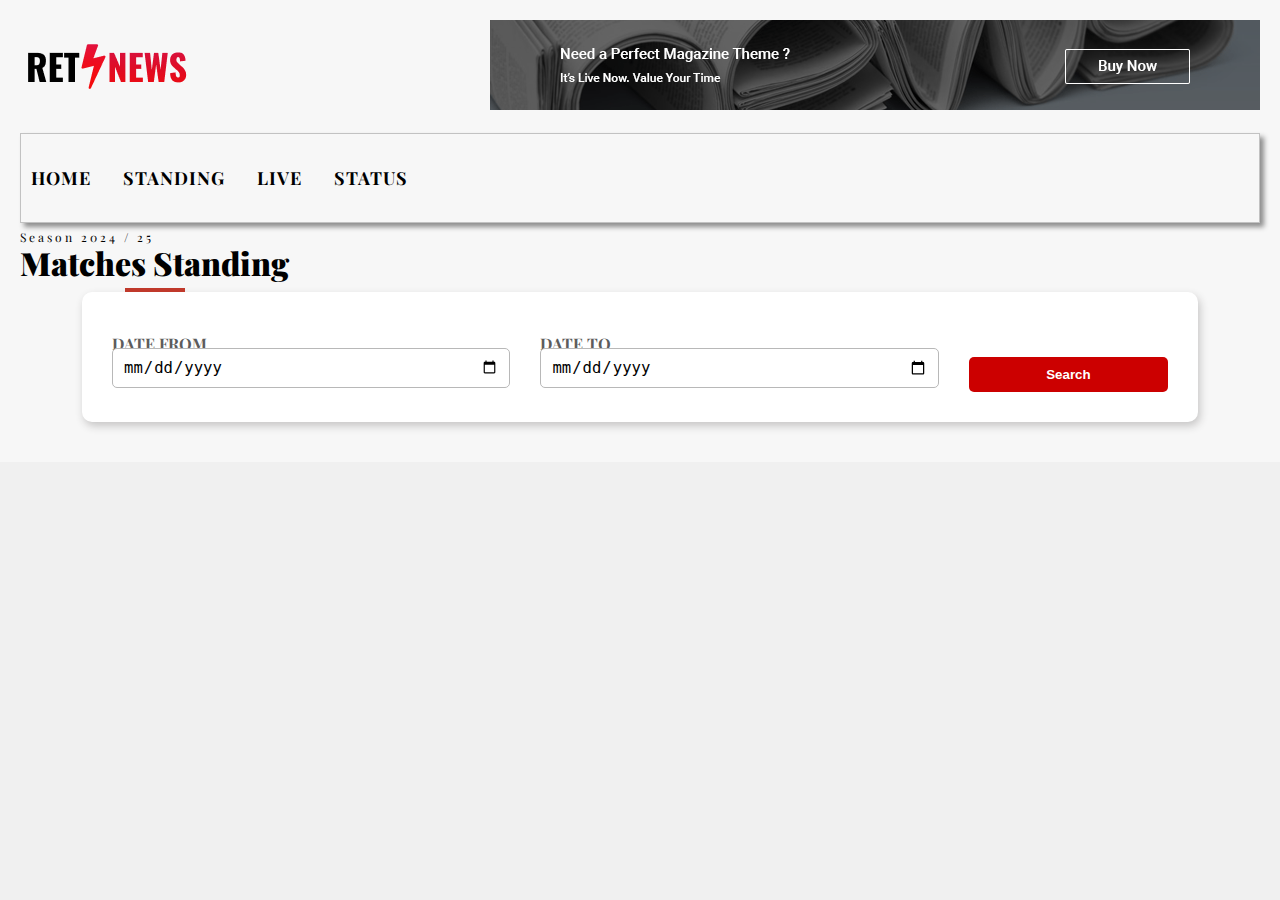
<file: live.html>
<!DOCTYPE html>
<html lang="en">

<head>
    <meta charset="UTF-8" />
    <meta name="viewport" content="width=device-width, initial-scale=1.0" />
    <title>RetNews</title>
    <link rel="icon" type="image/png" href="./images/loading.png">
    <link rel="stylesheet" href="https://cdnjs.cloudflare.com/ajax/libs/font-awesome/6.7.2/css/all.min.css" />
    <link href="https://fonts.googleapis.com/css2?family=Playfair+Display:wght@400;700;900&display=swap"
        rel="stylesheet" />
    <link href="https://fonts.googleapis.com/css2?family=Merriweather:wght@300;400;700&display=swap" rel="stylesheet" />
    <link href="https://cdn.jsdelivr.net/npm/bootstrap@5.3.8/dist/css/bootstrap.min.css" rel="stylesheet"
        integrity="sha384-sRIl4kxILFvY47J16cr9ZwB07vP4J8+LH7qKQnuqkuIAvNWLzeN8tE5YBujZqJLB" crossorigin="anonymous">
    <link rel="stylesheet" href="./css/style.css" />

    <style>
        body {
            font-family: 'Playfair Display', serif;
           
        }
        

        .live-section .section-title {
            font-family: 'Playfair Display', serif;
            font-size: 2rem;
            font-weight: 900;
            position: relative;
            display: inline-block;
        }

        .live-section .section-title::after {
            content: '';
            display: block;
            height: 4px;
            width: 60px;
            background: #c0392b;
            margin: .4rem auto 0;
        }
    </style>
</head>

<body>

    <div class="container live-container">
        <header>
            <div class="logo">
                <img src="./images/logo1.png" alt="LOGO NEWS image" />
            </div>
            <div class="header-img">
                <img src="./images/banner.png" alt="" />
            </div>
        </header>
        <nav>
            <ul>
                <li><a href="index.html">HOME</a></li>
                <li><a href="standers.html">STANDING</a></li>
                <li><a href="live.html">LIVE</a></li>
                <li><a href="status.html">STATUS</a></li>

            </ul>
         
        </nav>

        <section class="live-section">
            <div class="text-center mt-5 mb-4">
                <p class=" season text-uppercase text-danger fw-bold" style="letter-spacing:3px; font-size:.75rem;">Season 2024
                    / 25</p>
                <h1 class="section-title">Matches Standing</h1>
            </div>
            <div class="live-core">
                <div class="live-matches">
                    <div class="live-search">
                        <p>DATE FROM</p>
                        <input class='from-date' type="date" >
                    </div>
                     <div class="live-search">
                        <p>DATE TO</p>
                        <input class='to-date' type="date" >
                    </div>
                    <div class="search">
                        <button id="btn-search">Search</button>
                    </div>

                </div>
                <div class="matches-container"></div>
                

                  </div>




        </section>
    </div>
     <script src="./js/live.js"></script>
    <script src="https://cdn.jsdelivr.net/npm/bootstrap@5.3.8/dist/js/bootstrap.bundle.min.js"></script>
</body>

</html>
</file>
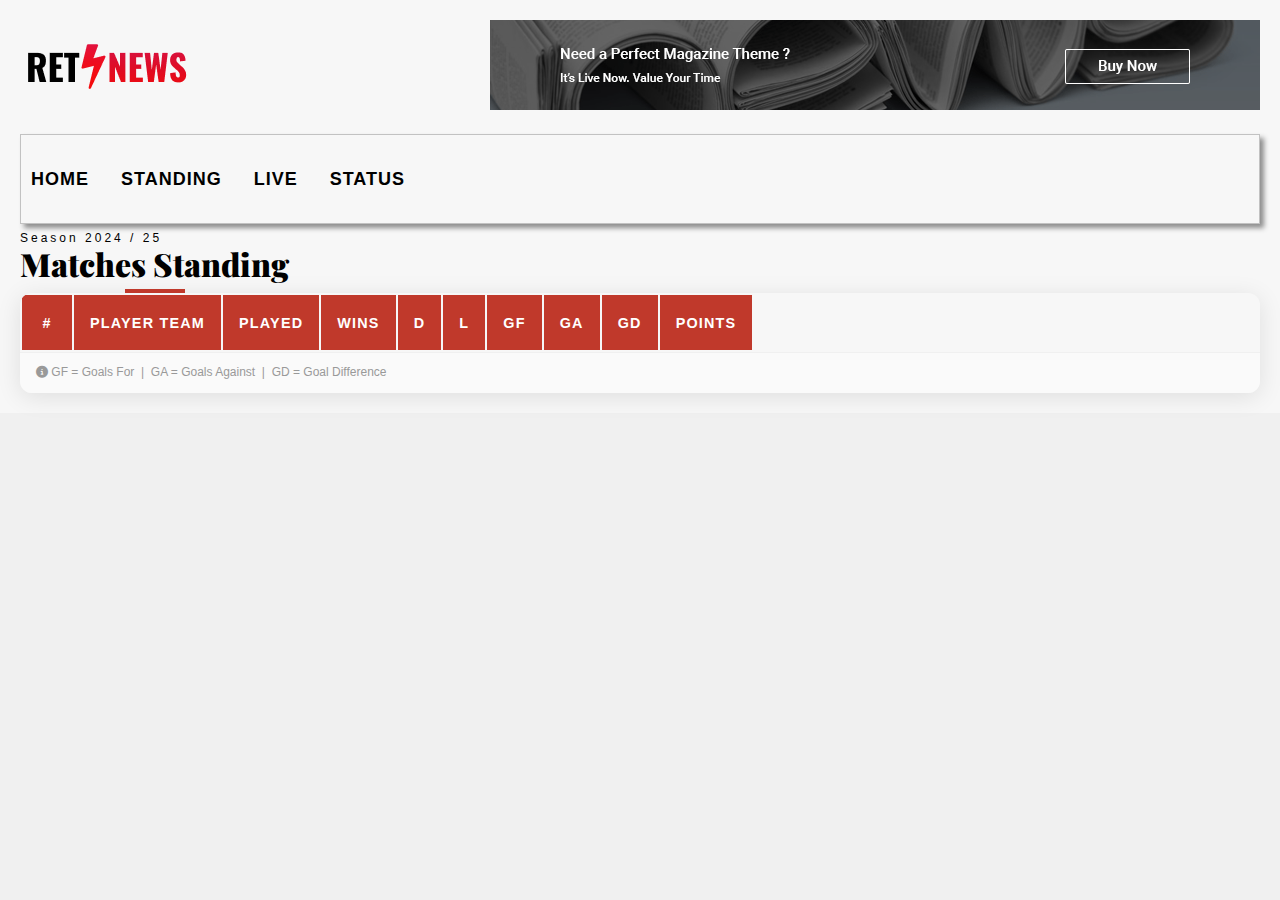
<file: standers.html>
<!DOCTYPE html>
<html lang="en">

<head>
    <meta charset="UTF-8" />
    <meta name="viewport" content="width=device-width, initial-scale=1.0" />
    <title>RetNews</title>
    <link rel="icon" type="image/png" href="./images/loading.png">
    <link rel="stylesheet" href="https://cdnjs.cloudflare.com/ajax/libs/font-awesome/6.7.2/css/all.min.css" />
    <link href="https://fonts.googleapis.com/css2?family=Playfair+Display:wght@400;700;900&display=swap" rel="stylesheet" />
    <link href="https://fonts.googleapis.com/css2?family=Merriweather:wght@300;400;700&display=swap" rel="stylesheet" />
    <link href="https://cdn.jsdelivr.net/npm/bootstrap@5.3.8/dist/css/bootstrap.min.css" rel="stylesheet"
        integrity="sha384-sRIl4kxILFvY47J16cr9ZwB07vP4J8+LH7qKQnuqkuIAvNWLzeN8tE5YBujZqJLB" crossorigin="anonymous">
    <link rel="stylesheet" href="./css/style.css" />

    <style>
        
        .section-title {
            font-family: 'Playfair Display', serif;
            font-size: 2rem;
            font-weight: 900;
            position: relative;
            display: inline-block;
        }
        .section-title::after {
            content: '';
            display: block;
            height: 4px;
            width: 60px;
            background: #c0392b;
            margin: .4rem auto 0;
        }

        .standings-card {
            border-radius: 12px;
            overflow: hidden;
            box-shadow: 0 4px 24px rgba(0,0,0,.10);
        }

        .table {
            margin-bottom: 0;
        }
        .table thead tr {
            background: #c0392b;
            color: #fff;
            font-size: .75rem;
            font-weight: 700;
            letter-spacing: 1.2px;
            text-transform: uppercase;
        }
        .table thead th {
            border: none;
            padding: 1.2rem 1rem;
            vertical-align: middle;
            font-size: larger;
        }
        .table tbody tr {
            border-bottom: 1px solid #f0f0f0;
            transition: background .18s;
        }
        .table tbody tr:hover {
            background: #fff5f5;
        }
        .table tbody td {
            border: none;
            padding: .85rem 1rem;
            vertical-align: middle;
            font-size: .9rem;
        }

        .rank-badge {
            display: inline-flex;
            align-items: center;
            justify-content: center;
            width: 30px; height: 30px;
            border-radius: 50%;
            background: #f0f0f0;
            font-weight: 700;
            font-size: .82rem;
            color: #555;
        }
        .rank-badge.top {
            background: #f0c040;
            color: #111;
        }

        .team-logo {
            width: 25px;
            height: 25px;
            object-fit: contain;
            margin-right: .25rem;
            flex-shrink: 0;
            padding-left: 3px;
        }

        .player-name {
            font-weight: 700;
            font-size: .95rem;
            color: #222;
        }

        .pts-cell {
            font-family: 'Playfair Display', serif;
            font-weight: 700;
            font-size: 1.1rem;
            color: #c0392b;
        }

        .stat-pos { color: #27ae60; font-weight: 700; }
        .stat-neg { color: #c0392b; font-weight: 700; }

        .table-footer-note {
            font-size: .75rem;
            color: #999;
            padding: .8rem 1rem;
            border-top: 1px solid #f0f0f0;
            background: #fafafa;
        }

        @media (max-width: 576px) {
            .hide-sm { display: none; }
        }
    </style>
</head>

<body>

    <div class="container">
        <header>
            <div class="logo">
                <img src="./images/logo1.png" alt="LOGO NEWS image" />
            </div>
            <div class="header-img">
                <img src="./images/banner.png" alt="" />
            </div>
        </header>
        <nav>
            <ul >
                <li><a href="index.html">HOME</a></li>
                <li><a href="standers.html">STANDING</a></li>
                <li><a href="live.html">LIVE</a></li>
                <li><a href="status.html">STATUS</a></li>
                
            </ul>
            <!-- <i class="fa-solid fa-magnifying-glass"></i> -->
        </nav>

        <section class="standing">
            <div class="text-center mt-5 mb-4">
                <p class="text-uppercase text-danger fw-bold" style="letter-spacing:3px; font-size:.75rem;">Season 2024 / 25</p>
                <h1 class="section-title">Matches Standing</h1>
            </div>

            <div class="standings-card mb-5 ">
                <table class="table p-5">
                    <thead>
                        <tr>
                            <th style="width:50px">#</th>
                            <th>Player Team</th>
                            <th class="text-center hide-sm">Played</th>
                            <th class="text-center">Wins</th>
                            <th class="text-center">D</th>
                            <th class="text-center">L</th>
                            <th class="text-center hide-sm">GF</th>
                            <th class="text-center hide-sm">GA</th>
                            <th class="text-center hide-sm">GD</th>
                            <th class="text-center">Points</th>
                        </tr>
                    </thead>
                    <tbody>
                        
                    </tbody>
                    <tfoot></tfoot>
                </table>
                <div class="table-footer-note">
                    <i class="fa-solid fa-circle-info me-1"></i>
                    GF = Goals For &nbsp;|&nbsp; GA = Goals Against &nbsp;|&nbsp; GD = Goal Difference
                </div>
            </div>

        </section>
    </div>

    <script src="https://cdn.jsdelivr.net/npm/bootstrap@5.3.8/dist/js/bootstrap.bundle.min.js"></script>
    <script src="./js/standers.js"></script>
</body>
</html>
</file>
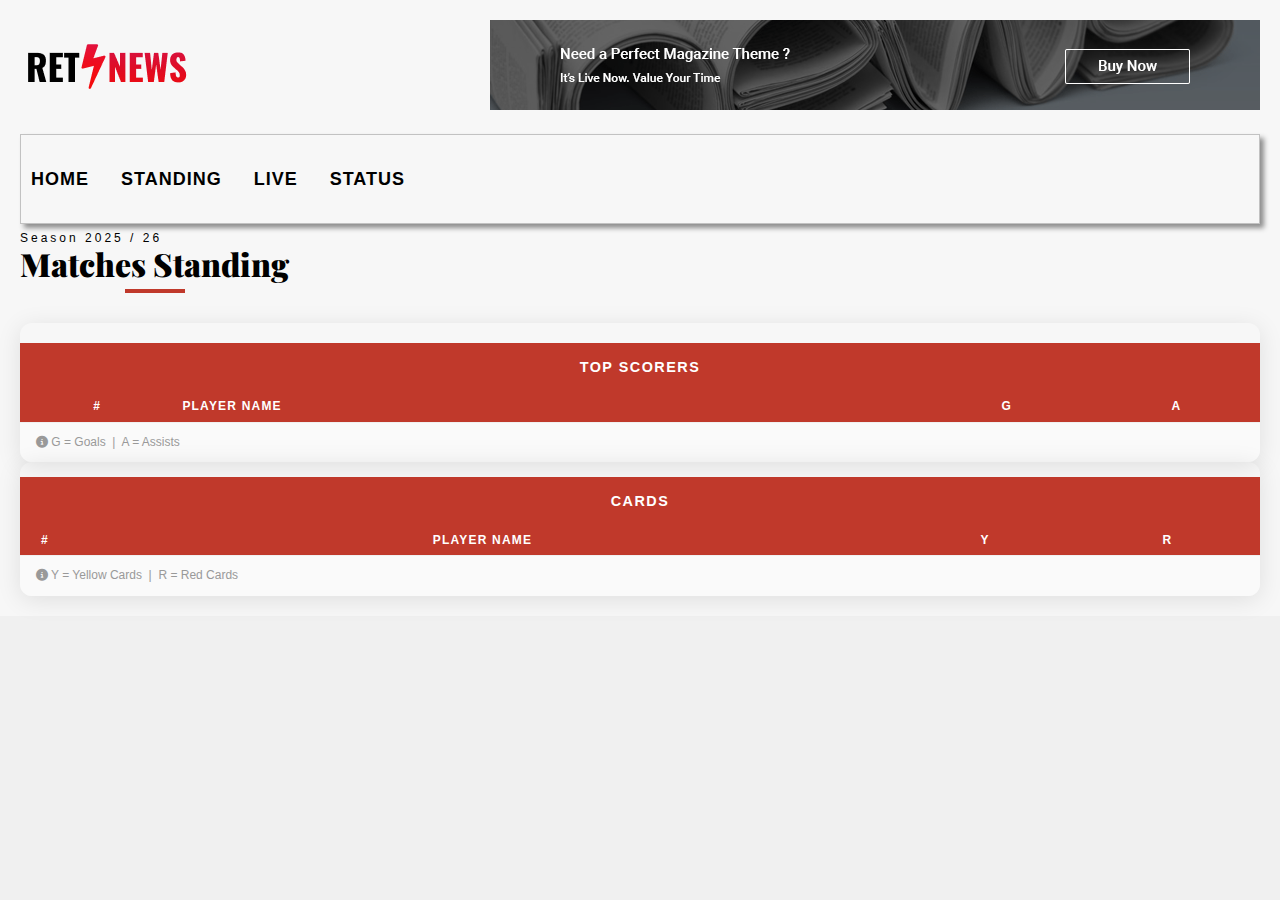
<file: status.html>
<!DOCTYPE html>
<html lang="en">

<head>
    <meta charset="UTF-8" />
    <meta name="viewport" content="width=device-width, initial-scale=1.0" />
    <title>RetNews</title>
    <link rel="icon" type="image/png" href="./images/loading.png">
    <link rel="stylesheet" href="https://cdnjs.cloudflare.com/ajax/libs/font-awesome/6.7.2/css/all.min.css" />
    <link href="https://fonts.googleapis.com/css2?family=Playfair+Display:wght@400;700;900&display=swap"
        rel="stylesheet" />
    <link href="https://fonts.googleapis.com/css2?family=Merriweather:wght@300;400;700&display=swap" rel="stylesheet" />
    <link href="https://cdn.jsdelivr.net/npm/bootstrap@5.3.8/dist/css/bootstrap.min.css" rel="stylesheet"
        integrity="sha384-sRIl4kxILFvY47J16cr9ZwB07vP4J8+LH7qKQnuqkuIAvNWLzeN8tE5YBujZqJLB" crossorigin="anonymous">
    <link rel="stylesheet" href="./css/style.css" />

    <style>
        .section-title {
            font-family: 'Playfair Display', serif;
            font-size: 2rem;
            font-weight: 900;
            position: relative;
            display: inline-block;
            margin-bottom: 30px;
        }

        .section-title::after {
            content: '';
            display: block;
            height: 4px;
            width: 60px;
            background: #c0392b;
            margin: .4rem auto 0;
        }

        .standings-card {
            border-radius: 12px;
            overflow: hidden;
            box-shadow: 0 4px 24px rgba(0, 0, 0, .10);
            width: 48%;
            min-width: 370px;
        }

        .table2,
        .table3 {
            margin-bottom: 0;
        }

        .table2 thead,
        .table3 thead {
            background: #c0392b;
        }

        .table2 thead tr,
        .table3 thead tr {

            color: #fff;
            font-size: .75rem;
            font-weight: 700;
            letter-spacing: 1.2px;
            text-transform: uppercase;
        }

        .table2 thead tr:first-child,
        .table3 thead tr:first-child {
            background: #c0392b;
            color: #fff;
            font-size: .9rem;
            font-weight: 700;
            letter-spacing: 1.5px;
            color: white;
        }

        .table2 thead tr:first-child th {
            padding: 1rem;
            color: white;
        }

        .table3 thead tr:first-child th {
            padding: 1rem;
            color: white;
        }

        .table2 thead th {
            border: none;
        }

        .table3 thead th {
            border: none;
            /* padding: .95rem 1rem; */
            /* vertical-align: middle; */
        }
        .th {
            text-align: start;
        }

        .table2 tbody tr {
            border-bottom: 1px solid #f0f0f0;
            transition: background .18s;
        }

        .table3 tbody tr {
            border-bottom: 1px solid #f0f0f0;
            transition: background .18s;
        }

        .table2 tbody tr:hover {
            background: #fff5f5;
        }

        .table3 tbody tr:hover {
            background: #fff5f5;
        }

        .table2 tbody td {
            border: none;
            padding: .85rem 1rem;
            vertical-align: middle;
            font-size: .9rem;
        }

        .rank-badge {
            display: inline-flex;
            align-items: center;
            justify-content: center;
            width: 30px;
            height: 30px;
            border-radius: 50%;
            background: #f0f0f0;
            font-weight: 700;
            font-size: .82rem;
            color: #555;
        }

        .rank-badge.top {
            background: #f0c040;
            color: #111;
        }

        .team-logo {
            width: 36px;
            height: 36px;
            object-fit: contain;
            margin-right: .25rem;
            flex-shrink: 0;
        }

        .player-name {
            font-weight: 700;
            font-size: .95rem;
            color: #222;
        }

        .pts-cell {
            font-family: 'Playfair Display', serif;
            font-weight: 700;
            font-size: 1.1rem;
            color: #c0392b;
        }

        .stat-pos {
            color: #27ae60;
            font-weight: 700;
        }

        .stat-neg {
            color: #c0392b;
            font-weight: 700;
        }

        .table-footer-note {
            font-size: .75rem;
            color: #999;
            padding: .8rem 1rem;
            border-top: 1px solid #f0f0f0;
            background: #fafafa;
        }

        @media (max-width: 1357px) {
            .standings-card {
                width: 100%;
            }
        }
    </style>
</head>

<body>

    <div class="container">
        <header>
            <div class="logo">
                <img src="./images/logo1.png" alt="LOGO NEWS image" />
            </div>
            <div class="header-img">
                <img src="./images/banner.png" alt="" />
            </div>
        </header>
        <nav>
            <ul>
                <li><a href="index.html">HOME</a></li>
                <li><a href="standers.html">STANDING</a></li>
                <li><a href="live.html">LIVE</a></li>
                <li><a href="status.html">STATUS</a></li>

            </ul>

        </nav>

        <section class="standing">
            <div class="text-center mt-5 mb-4">
                <p class="text-uppercase text-danger fw-bold" style="letter-spacing:3px; font-size:.75rem;">Season 2025
                    / 26</p>
                <h1 class="section-title">Matches Standing</h1>
            </div>
            <div class="tables-container w-100  d-flex justify-content-space-between gap-4 flex-wrap">
                <div class="standings-card mb-5 ">
                    <!-- <button class=" sort btn btn-outline-danger ms-115">SORT</button> -->
                    <table class="table2 p-4 ">
                        <thead class="text-white">
                            <tr>
                                <th colspan="4" class="-mt-2 table-head">TOP SCORERS</th>
                            </tr>
                            <tr>
                                <th>#</th>
                                <th class="th">Player Name</th>
                                <th class="text-center">G</th>
                                <th class="text-center">A</th>

                            </tr>
                        </thead>
                        <tbody>

                        </tbody>
                        <tfoot></tfoot>
                    </table>
                    <div class="table-footer-note">
                        <i class="fa-solid fa-circle-info me-1"></i>
                        G = Goals &nbsp;|&nbsp; A = Assists
                    </div>
                </div>
                <div class="standings-card mb-5 ">
                    <table class="table3 p-4 border">
                        <thead class="text-white">
                            <tr>
                                <th colspan="4" class='-mt-3 table-head'>CARDS</th>
                            </tr>
                            <tr>
                                <th style="width:50px">#</th>
                                <th>Player Name</th>
                                <th class="text-center">Y</th>
                                <th class="text-center">R</th>

                            </tr>
                        </thead>
                        <tbody>

                        </tbody>
                        <tfoot></tfoot>
                    </table>
                    <div class="table-footer-note">
                        <i class="fa-solid fa-circle-info me-1"></i>
                        Y = Yellow Cards &nbsp;|&nbsp; R = Red Cards
                    </div>
                </div>
            </div>

        </section>
    </div>

    <script src="https://cdn.jsdelivr.net/npm/bootstrap@5.3.8/dist/js/bootstrap.bundle.min.js"></script>
    <script src="./js/status.js"></script>
</body>

</html>
</file>
<file: css/style.css>
:root {
}
@import url("https://fonts.googleapis.com/css2?family=Roboto:ital,wght@0,100..900;1,100..900&display=swap");

body {
}
* {
  padding: 0;
  margin: 0;
  box-sizing: border-box;
}

body {
  background-image: url("./images/bg_section_04.jpg");
  background-attachment: fixed;
  background-repeat: no-repeat;
  background-size: 100% 100vh;
  font-family: sans-serif;
  line-height: 1.15;
  font-family: "Roboto", sans-serif;
}

.container {
  width: 66%;
  margin: 0 auto;
  background: #e0dfdf;

  padding: 20px 60px;
  background: #f7f7f7;
}

header {
  display: flex;
  flex-wrap: wrap;
  justify-content: space-between;

  align-items: center;
  margin-bottom: 20px;
}
nav ul {
  letter-spacing: 1px;
}

nav {
  height: 10vh;
  display: flex;
  flex-wrap: wrap;
  align-items: center;
  justify-content: space-between;
  padding-left: 10px;
  box-shadow: 4px 4px 5px rgba(0, 0, 0, 0.43);
  border: 1px solid rgba(128, 128, 128, 0.446);
}

nav ul {
  list-style-type: none;
  display: flex;
  flex-wrap: wrap;
  gap: 32px;
  align-items: center;
  font-size: 18px;
  font-weight: bold;
}

nav ul li a {
  color: black;
  text-decoration: none;
}

nav ul li a:hover {
  border-bottom: 2px solid #c00;
}

main {
  display: grid;
  gap: 35px;
  margin-top: 10px;
  grid-template-columns: 2fr 1fr;
  margin-top: 25px;
}

.nav-header .aside-description {
    height: 75px;
}
.nav-headerimg img {
  width: 95%;
  margin: 0 auto;
  height: 180px;
}
.nav-headerimg img :hover {
  opacity: 0.4;
}

.aside-btn {
  padding: 3px;

  background-image: linear-gradient(
    285deg,
    rgb(249, 42, 40) 27%,
    rgb(218, 23, 82) 100%,
    rgb(255, 255, 255) 100%
  );
  color: white;

  border: 0;
  width: 90px;
  height: 30px;
  font-weight: bold;
}

.nav-header {
  display: flex;
  flex-direction: column;
  gap: 3px;
  width: 50%;
}

p {
  font-size: 13px;
  margin-top: 8px;
}

.puplishd-place {
  color: #c00;
  font-weight: bold;
  font-size: 15px;
}
.puplished-time {
  font-weight: bold;
  margin-left: 20px;
  color: rgba(0, 0, 0, 0.787);
  font-size: 15px;
}
.aside-description {
  width: fit-content;
  font-size: 23px;
}

.aside-description:hover {
  color: #c00;
}
.nav-header p {
  font-size: 17px;
  color: rgba(0, 0, 0, 0.825);
}
.side {
  width: 100%;
}
.nav-header {
  overflow-wrap: break-word;
}

.nav-header .btn {
  padding: 8px;
  border: 2px solid #c00;
  width: 150px;
  height: 50px;
  margin-top: 15px;
  background-color: white;
  color: #c00;
  font-size: 15px;
  font-weight: bold;
  transition: 0.5;
}
.nav-header .btn:hover {
  background-color: #c00;
  color: white;
}

.main-content-header {
  background-image: url("./images/newsimage20.png");
  background-size: cover;
  height: 420px;
  width: 100%;
  display: flex;
  gap: 2px;
  flex-direction: column;
  justify-content: flex-end;
  padding: 25px;
  position: relative;
}
.m-btn {
  padding: 6px;
}

.main-content-header p:first-of-type {
  font-size: 36px;
  color: white;
  font-weight: bold;
  word-spacing: 5px;
}
.published-info span {
  color: white;
  margin-left: 10px;
  font-size: 15px;
}
.slider {
  font-size: 30px;
  color: white;
  background-color: rgba(0, 0, 0, 0.407);
  background-size: cover;
  width: fit-content;
  height: fit-content;
  padding: 10px;
  position: absolute;
  top: 45%;
  opacity: 0;
  transition: 0.4s;

  cursor: pointer;
}

.left {
  left: -30px;
}
.right {
  right: -30px;
}
.main-content-header:hover .slider {
  opacity: 1;
  color: azure;
  cursor: pointer;
}
.main-content-header:hover .left {
  left: 0;
  transition: 0.7;
}
.main-content-header:hover .right {
  right: 0;
  transition: 0.7;
}

.main-img img {
  width: 100%;
  margin-top: 25px;
}

.featured > p {
  font-size: 22px;
  font-weight: 700;
  color: #111;
  margin-bottom: 8px;
  margin-top: 30px;
  margin-bottom: 15px;
}

.featured-title-line {
  width: 100%;
  height: 7px;
  background: #e0e0e0;
  position: relative;
  margin-bottom: 24px;
  margin-bottom: 30px;
}

.featured-title-line::before {
  content: "";
  position: absolute;
  top: 0;
  left: 0;
  width: 50px;
  height: 7px;
  background: #c00;
}
.featured-news {
  width: 100%;
}
.featured-news {
  display: flex;
  justify-content: space-between;
  gap: 20px;
}
.trend {
  width: 150px;
  font-size: 15px;
  font-weight: bold;
  height: 40px;
}
/*
.trending-news {
 
  margin-top: 30px;
  
}
.trending-news span {

    font-family: Montserrat, sans-serif;
    font-weight: 600;
    color: black;
    display: inline-block;
    margin-left: 5px;
    padding: 40px 20px;
}
.angels {
  display: inline-block;
  margin-left: 450px;
} */
.trending-news {
  margin-top: 30px;
  display: flex;
  flex-wrap: wrap;
  align-items: center;
  gap: 10px;
}

.trending-news span {
  font-family: Montserrat, sans-serif;
  font-weight: 600;
  color: black;
  display: inline-block;
  margin-left: 5px;
  padding: 10px;
  flex: 1;
  min-width: 0;
}

.angels {
  display: inline-flex;
  margin-left: 0;
  align-items: center;
}
.angels i {
  display: inline-block;
  background-color: white;
  border: 2px solid rgba(238, 232, 232, 0.561);

  padding: 5px;
  font-size: larger;
  color: black;
}
.angels i:hover {
  color: rgba(0, 0, 0, 0.879);
  opacity: 0.5;
}

.angels i:last-child {
  margin-left: -6px;
}
img:hover {
  opacity: 0.7;
}
.article {
  display: flex;
  height : 100px;
  /* height: fit-content; */
  margin-bottom: 10px;
  margin-top: 5px;

}

.related-articles {
  margin-top: 30px;
}

.article .art-p {
  font-size: larger;
  font-weight: 600;
  margin-top: -10px;
}
.article-info {
  margin-top: -30px;
  margin-left: 20px;
  height: 100%;
}
.article-info p:first-of-type {
  font-size: 5px;
}
.article-info p:last-of-type:hover {
  color: #c00;
}

.article img {
  width: 100px;
  height: 90%;
  
}
/* .article-img {
  height: 100%;
} */

.live-header {
  margin: 0 auto;

  font-size: 2rem;
  font-weight: 900;
  position: relative;
  display: inline-block;
}

.live-matches {
  width: 90%;
  margin: 0 auto;
  background-color: white;
  height: 130px;
  border-radius: 10px;
  display: flex;
  
  justify-content: center;

  gap: 30px;
  align-items: center;
  padding: 30px;
  box-shadow: 2px 4px 8px rgb(198, 197, 197);
  margin-bottom: 20px;

}
.search-area {
  width: 90%;
  margin: auto;
}

.live-search {
  width: 40%;
}
.search {
  width: 20%;
}
.live-search p {
  font-size: 1rem;
  color: rgb(93, 92, 92);
  font-weight: bold;
}
.live-search input {
  width: 100%;
  height: 40px;
  padding: 10px;
  border: 0;
  border-radius: 5px;
  font-size: larger;
  margin-top: -5px;
  border: 1px solid rgb(184, 184, 184);

}
.live-search input:focus {
  outline: none;
  border: 2px solid #c00;
}
.search button {
  padding: 10px;
  border: 0;
  background-color: #c00;
  color: white;
  font-weight: bold;
  border-radius: 5px;
  margin-top: 35px;
  width: 100%;
}

.search button:hover {
  background-color: #a00;
  cursor: pointer;
}
.results {
  display: flex;
  flex-direction: column;
  align-items: flex-start;
  padding: 15px;

  height: 200px;
}
.results-head {
  display: flex;
  width: 100%;
  justify-content: space-between;

  width: 100%;
  border-radius: 2px solid red;
}
.results-head p {
  font-size: 0.85rem;
  word-spacing: 2px;
  letter-spacing: 2px;
  font-weight: bold;
  color: rgba(204, 0, 0, 0.843);
}
.results button {
  padding: 10px;
  border: 0;
  background-color: #c00;
  color: white;
  font-weight: bold;
  border-radius: 5px;

  width: 100px;
  height: fit-content;
  border-radius: 20px;

  right: -50px;
  top: 0px;
}
.results button:hover {
  background-color: #a00;
  cursor: pointer;
}

.goal {
  width: 100%;
  display: flex;
  justify-content: space-between;
  align-items: center;

  margin-top: -31px;
}

.logo-img {
  display: flex;
  align-items: center;
}
.goal p {
  font-size: 1.2rem;
  word-spacing: 2px;

  font-weight: bold;
  color: rgba(21, 12, 12, 0.843);
}

.goal .left-img {
  width: 25px;
  height: 20px;
  padding-right: 7px;
}
.goal .right-img {
  width: 25px;
  height: 20px;
  padding-left: 7px;
}

.final-result {
  font-size: 2rem;
  margin-left: 4px;
  text-align: center;
}
.livem-p {
  text-align: center;
}
.live-result {
  margin-top: 8px;
}
.colon {
  color: #11111153;
  font-weight: 600;
}
.results-foot {
  width: 100%;
}
.line {
  width: 100%;
  height: 2px;
  background-color: rgba(169, 168, 168, 0.549);
  margin-top: -30px;
}
.results-foot p {
  font-size: 0.85rem;
  word-spacing: 2px;
  letter-spacing: 3px;
  font-weight: bold;
  color: rgba(204, 0, 0, 0.843);
  text-align: center;
  font-size: 1.1rem;
}
.results .finish-btn {
  background-color: #e0dfdf;
  color: #282727c9;
  width: 130px;
}
.results .finish-btn:hover {
  background-color: #b9b8b8;

  cursor: pointer;
}
.results .upcoming-btn {
  background: #eaf4ff;
  color: #2980b9;
  width: 130px;
}
.results .upcoming-btn:hover {
  background-color: #e9f1fb;

  cursor: pointer;
}
.results .dash-span {
  display: inline-block;
  font-size: 2.5rem;
  color: rgb(170, 169, 169);
}

.results-foot p {
  font-size: 1.2rem;
  word-spacing: 1px;
  letter-spacing: 1px;
  font-weight: bold;
  color: rgba(204, 0, 0, 0.843);
  text-align: center;
}
.weather-section {
  width: 100%;
  margin-bottom: 30px;
}

.weather {
  width: 100%;
  margin: auto;
  background: linear-gradient(135deg, #2c80ee, #0d47a1);
  height: 120px;
  display: flex;
  justify-content: space-between;
  align-items: center;

  border-radius: 5px;
}
.weather-degree {
  padding: 40px;

  color: white;
  font-size: 1.4rem;
  font-family: "Playfair Display", serif;
  font-weight: bold;
}
.weather-degree p:first-of-type {
  font-size: 1.2rem;
  color: white;
  font-family: "Playfair Display", serif;
  margin-top: 2px;
}
.weather-degree p:last-of-type {
  font-size: 1rem;
  color: white;
  font-family: "Playfair Display", serif;
  margin-top: -10px;
}

.team-logo {
  width: 25px;
  height: 25px;
  border-radius: 50%;
  padding-left: 1px;
}

.table2 {
  width: 100%;
  margin: auto;
  border-collapse: collapse;
  margin-top: 20px;
}
.table2 th,
.table2 td {
  border: 1px solid #ddd;
  padding: 8px;
 
}
.table3 {
  width: 100%;
  margin: auto;
  border-collapse: collapse;
  margin-top: 15px;
  height: 90%;
}
/* .table3 thead {
  background-color: #a00;
} */
.table3 th,
.table3 td {
  border: 1px solid #ddd;
  padding: 8px;
 
}
.table-head {
  text-align: center;
}

@media (max-width: 1500px) {
  .container {
    width: 100%;
    padding: 20px;
  }
  header .header-img img {
    width: 100%;
  }
}
@media (max-width: 997px) {
  nav ul {
    gap: 20px;
  }
  .nav-header {
   
    width: 50%;
   
   
  }
  .nav-headerimg img{
    width: 100%;
  }
  .nav-header .btn {
    width: 100%;
  }

  .main-content-header {
    height: 300px;
  }
  .main-content-header p:first-of-type {
    font-size: 24px;
  }
  .main-content-header:hover .slider {
    font-size: 20px;
  }
  .featured-news {
    flex-direction: column;
  }
  .featured-news > div {
    width: 100%;
  }
  /* main {
    grid-template-columns: 1fr;
  } */
} 
@media(max-width:1150px) {
 main {
    grid-template-columns: 1fr;
  }
}

@media (max-width: 400px) {
  nav ul {
    flex-direction: column;
    width: 100%;
  }
  nav {
    height: fit-content;
    width: 100%;
  }
  nav ul li {
    padding: 5px 0;
    height: max-content;

    width: 100%;
  }
  .trending-news{
    flex-direction: column;
    justify-content: center;
  }
}

/* ---------- SHARED SECTION LABEL ---------- */
.section-label {
  display: flex;
  align-items: center;
  gap: 8px;
  margin-bottom: 12px;
  margin-top: 24px;
}
.section-label p {
  font-size: 16px;
  font-weight: 800;
  color: #111;
  margin: 0;
  text-transform: uppercase;
  letter-spacing: 1px;
}
.label-bar {
  display: inline-block;
  width: 4px;
  height: 20px;
  background: #c00;
  border-radius: 2px;
}
.live-badge {
  margin-left: auto;
  background: #c00;
  color: white;
  font-size: 10px;
  font-weight: bold;
  padding: 3px 8px;
  border-radius: 20px;
  display: flex;
  align-items: center;
  gap: 4px;
  letter-spacing: 1px;
}
.live-badge i {
  font-size: 7px;
  animation: blink 1s infinite;
}
@keyframes blink {
  0%,
  100% {
    opacity: 1;
  }
  50% {
    opacity: 0;
  }
}

/* ---------- WEATHER CARD ---------- */
.weather-section {
  margin-bottom: 10px;
}

.weather-card {
  background: linear-gradient(135deg, #1565c0, #0d47a1, #1a237e);
  border-radius: 14px;
  padding: 20px;
  color: white;
  box-shadow: 0 4px 20px rgba(13, 71, 161, 0.35);
  overflow: hidden;
  position: relative;
}
.weather-card::before {
  content: "";
  position: absolute;
  top: -30px;
  right: -30px;
  width: 130px;
  height: 130px;
  background: rgba(255, 255, 255, 0.06);
  border-radius: 50%;
}
.weather-top {
  display: flex;
  align-items: center;
  gap: 18px;
  margin-bottom: 14px;
}
.weather-icon-wrap {
  background: rgba(255, 255, 255, 0.15);
  border-radius: 50%;
  width: 62px;
  height: 62px;
  display: flex;
  align-items: center;
  justify-content: center;
  flex-shrink: 0;
}
.weather-icon {
  font-size: 28px;
  color: #ffd54f;
}
.weather-temp {
  font-size: 2.4rem;
  font-weight: 900;
  margin: 0;
  line-height: 1;
}
.weather-city {
  font-size: 13px;
  margin: 4px 0 2px;
  opacity: 0.85;
}
.weather-city i {
  margin-right: 4px;
  color: #ef9a9a;
}
.weather-desc {
  font-size: 12px;
  margin: 0;
  opacity: 0.7;
}

.weather-divider {
  height: 1px;
  background: rgba(255, 255, 255, 0.2);
  margin-bottom: 14px;
}
.weather-bottom {
  display: flex;
  justify-content: space-between;
}
.weather-stat {
  display: flex;
  flex-direction: column;
  align-items: center;
  gap: 3px;
  font-size: 13px;
}
.weather-stat i {
  font-size: 15px;
  color: #90caf9;
}
.weather-stat span {
  font-weight: 700;
  font-size: 13px;
}
.weather-stat small {
  font-size: 10px;
  opacity: 0.65;
}

/* ---------- CURRENCY CARD ---------- */
.currency-card {
  background: white;
  border-radius: 12px;
  padding: 12px 16px;
  box-shadow: 0 2px 12px rgba(0, 0, 0, 0.08);
  border: 1px solid #f0f0f0;
}
.currency-row {
  display: flex;
  align-items: center;
  gap: 10px;
  padding: 8px 0;
}
.currency-left {
  display: flex;
  align-items: center;
  gap: 7px;
  min-width: 60px;
}
.currency-flag {
  font-size: 20px;
}
.currency-name {
  font-weight: 800;
  font-size: 14px;
  color: #111;
}
.currency-right {
  display: flex;
  align-items: baseline;
  gap: 4px;
  margin-left: auto;
}
.currency-value {
  font-size: 18px;
  font-weight: 900;
  color: #111;
}
.currency-unit {
  font-size: 11px;
  color: #888;
  font-weight: 600;
}
.currency-change {
  font-size: 11px;
  font-weight: 700;
  min-width: 52px;
  text-align: right;
}
.currency-change.up {
  color: #2e7d32;
}
.currency-change.down {
  color: #c00;
}
.currency-divider {
  height: 1px;
  background: #f0f0f0;
}

/* ---------- LIVE SCORES ---------- */
.score-card {
  background: white;
  border-radius: 12px;
  padding: 12px 14px;
  margin-bottom: 10px;
  box-shadow: 0 2px 12px rgba(0, 0, 0, 0.07);
  border: 1px solid #f0f0f0;
}
.score-league {
  font-size: 10px;
  font-weight: 700;
  text-transform: uppercase;
  color: #888;
  letter-spacing: 1px;
  margin-bottom: 10px;
}
.score-league i {
  color: #c00;
  margin-right: 4px;
}

.score-row {
  display: flex;
  align-items: center;
  justify-content: space-between;
  gap: 6px;
}
.score-team {
  display: flex;
  flex-direction: column;
  align-items: center;
  gap: 5px;
  font-size: 11px;
  font-weight: 700;
  color: #222;
  flex: 1;
  text-align: center;
}
.score-team.right-team {
  align-items: center;
}

.score-team .team-logo {
  width: 32px;
  height: 32px;
  border-radius: 50%;
  object-fit: contain;
  border: 1px solid #eee;
}
.score-result {
  display: flex;
  align-items: center;
  gap: 4px;
  flex-direction: column;
}
.score-num {
  font-size: 22px;
  font-weight: 900;
  color: #111;
  line-height: 1;
}
.score-sep {
  font-size: 18px;
  color: #bbb;
  font-weight: 300;
}
.score-time {
  font-size: 10px;
  font-weight: 700;
  color: #c00;
  background: #fff0f0;
  padding: 2px 6px;
  border-radius: 10px;
  letter-spacing: 1px;
}

/* score result row: num sep num on one line */
.score-result {
  display: flex;
  flex-direction: column;
  align-items: center;
  gap: 2px;
}
.score-nums {
  display: flex;
  align-items: center;
  gap: 4px;
}

@keyframes pulse {
  0%,
  100% {
    opacity: 1;
  }
  50% {
    opacity: 0.4;
  }
}
.live-pulse {
  animation: pulse 1.2s infinite;
}

.teamlogo {
  width: 25px;
  height: 25px;
  border-radius: 50%;
  object-fit: contain;
  margin-right: 10px;
}

.main-articles-container {
  display: grid;
  grid-template-columns: auto auto;
  margin-top: 30px;
  gap: 10px;
}

.latest-posts > p,
.newsletter p:first-of-type,
.trending-sports p:first-of-type,
.football p:first-of-type ,
.health p:first-of-type{
  font-size: 22px;
  font-weight: 700;
  color: #111;
  margin-bottom: 8px;
  margin-top: 30px;
  margin-bottom: 20px;
}

.posts {
  width: 100%;
  display: flex;
  /* gap: 20px; */
  justify-content: space-between;
  flex-wrap: wrap;
}
.post {
  width: 32%;
  /* min-width: 200px; */
}
.post img {
  height: 200px;
  width: 100%;
}

.post p:last-of-type {
  font-size: 20px;
  color: #141313;
  font-weight: 900;
  word-spacing: 1px;
}

.no-matches {
  width: 100%;
  background-color: rgb(254, 209, 209);
  padding: 20px;
  margin-bottom: 20px;
  font-family: "Franklin Gothic Medium", "Arial Narrow", Arial, sans-serif;
  word-spacing: 3px;
}
.no-matches p {
  font-size: 20px;
}
.news-div {
  width: 100%;
  box-shadow: 2px 2px 10px rgb(243, 236, 236);
  padding: 25px;
  background-color: white;
}
.news-div .news-header {
  font-size: 5px;
}
.news-div .news-body {
  font-size: 15px;
  margin-bottom: 15px;
}
.news-div button {
  background-color: red;
  color: white;
  padding: 13px;
  border: 0;
  font-size: 12px;
  font-weight: 800;
  text-transform: uppercase;
  width: 100px;

  height: 40px;
}
.news-div input {
  padding: 10px;
  height: 40px;
  width: 200px;
  border: 1px solid gainsboro;
}
.news-div input:focus {
  border: 1px solid red;
  outline: none;
}
.news-form {
  margin-top: 25px;
  display: flex;
  width: 95%;
}

.sport {
  display: flex;
  flex-direction: column;
  border: 1px solid gainsboro;
  padding: 15px;
 
}
.sport .sport-btn {
  /* width: 45px; */
  width: fit-content;
  padding: 5px;
  font-size: 13px;
  font-weight: bold;
  
}
.sport-info {
  display: flex;
  justify-content: space-between;
  flex-wrap:wrap ;
}
.sport p:first-of-type {
  margin-top: -1px;
  margin-top: 5px;
}
.sport p:last-of-type {
  font-size: 18px;
  font-weight: bold;
  margin-top: -5px;
}
.football-contain{
  width: 100%;
  display: flex;
  flex-direction: row;
  margin-bottom: 25px;
 
}
.football-desc {
  width: 70%;
  padding: 20px;
  height: 200px;
  
}
.football-img {
  width: 30%;
  height: 200px;
   overflow: hidden;
}
.football-img img {
  width: 100%;
  height: 100%;
  transition: transform .2s ease;
  cursor: pointer;
  
}
.football-img:hover img {
  transform: scale(1.5);
}

@media( max-width:1200px ) {
  .posts {
    flex-direction: column;
  }
  .post {
    width: 100%;
  }
}
@media( max-width:1195px ) {
  .posts {
    flex-direction: column;
  }
  .posts {
    width: 100%;
  }
  .football-desc ,.football-img {
    height: 150px;
  }
}
@media( max-width:1200px ) {
  .main-articles-container{
    grid-template-columns: auto;
  }
}






/* footer design */



@import url('https://fonts.googleapis.com/css2?family=Oswald:wght@400;600;700&family=Source+Sans+3:wght@400;600&display=swap');

*, *::before, *::after { box-sizing: border-box; margin: 0; padding: 0; }

:root {
  --bg-footer: #1a1c22;
  --bg-bottom: #111318;
  --red: #e02020;
  --red-hover: #c01515;
  --white: #ffffff;
  --gray-light: #b0b3bb;
  --gray-mid: #555966;
}

body {
  font-family: 'Source Sans 3', sans-serif;
  background: #f0f0f0;
}

/* ─── PAGINATION ─── */
.pagination {
  display: flex;
  justify-content: center;
  align-items: center;
  gap: 6px;
  padding: 28px 0 40px;
  background: #fff;
}

.pagination a {
  display: inline-flex;
  align-items: center;
  justify-content: center;
  width: 40px;
  height: 40px;
  border: 1px solid #ddd;
  color: #333;
  font-family: 'Oswald', sans-serif;
  font-size: 14px;
  font-weight: 600;
  text-decoration: none;
  transition: background 0.2s, color 0.2s, border-color 0.2s;
}

.pagination a:hover { background: #f5f5f5; }
.pagination a.active { background: var(--red); color: #fff; border-color: var(--red); }
.pagination a.arrow { font-size: 16px; color: #888; }

/* ─── MAIN FOOTER ─── */
footer {
  background: var(--bg-footer);
  color: var(--white);
  padding: 60px 0 0;
}

.footer-inner {
  max-width: 1200px;
  margin: 0 auto;
  padding: 0 24px;
  display: grid;
  grid-template-columns: 1fr 1.2fr 1fr;
  gap: 48px;
}

/* ── Brand column ── */
.footer-brand .logo {
  display: inline-flex;
  align-items: center;
  font-family: 'Oswald', sans-serif;
  font-size: 28px;
  font-weight: 700;
  letter-spacing: 1px;
  color: var(--white);
  text-decoration: none;
  margin-bottom: 20px;
}

.footer-brand .logo span.red { color: var(--red); }
.footer-brand .logo .bolt { color: var(--red); font-size: 26px; margin: 0 1px; line-height: 1; }

.footer-brand p {
  color: var(--gray-light);
  font-size: 14.5px;
  line-height: 1.7;
  margin-bottom: 28px;
  border-bottom: 1px solid var(--gray-mid);
  padding-bottom: 24px;
}

.footer-brand h4 {
  font-family: 'Oswald', sans-serif;
  font-size: 16px;
  font-weight: 600;
  text-transform: uppercase;
  letter-spacing: 1px;
  margin-bottom: 14px;
}

.social-icons { display: flex; gap: 10px; }

.social-icons a {
  width: 38px;
  height: 38px;
  border-radius: 6px;
  display: inline-flex;
  align-items: center;
  justify-content: center;
  font-size: 15px;
  color: #fff;
  text-decoration: none;
  transition: opacity 0.2s, transform 0.2s;
}

.social-icons a:hover { opacity: 0.85; transform: translateY(-2px); }
.social-icons .fb  { background: #3b5998; }
.social-icons .tw  { background: #1da1f2; }
.social-icons .li  { background: #0077b5; }
.social-icons .ig  { background: linear-gradient(135deg, #f09433, #e6683c, #dc2743, #cc2366, #bc1888); }
.social-icons .yt  { background: #ff0000; }

/* ── Category column ── */
.footer-category h3,
.footer-newsletter h3 {
  font-family: 'Oswald', sans-serif;
  font-size: 18px;
  font-weight: 700;
  text-transform: uppercase;
  letter-spacing: 1px;
  margin-bottom: 24px;
  position: relative;
  padding-bottom: 12px;
}

.footer-category h3::after,
.footer-newsletter h3::after {
  content: '';
  position: absolute;
  bottom: 0; left: 0;
  width: 36px; height: 3px;
  background: var(--red);
  border-radius: 2px;
}

.category-grid {
  display: grid;
  grid-template-columns: repeat(3, 1fr);
  gap: 10px 16px;
}

.category-grid a {
  color: var(--gray-light);
  text-decoration: none;
  font-size: 14.5px;
  font-weight: 600;
  transition: color 0.2s;
}

.category-grid a:hover { color: var(--red); }

/* ── Newsletter column ── */
.footer-newsletter p {
  color: var(--gray-light);
  font-size: 14.5px;
  line-height: 1.65;
  margin-bottom: 20px;
}

.footer-newsletter input[type="email"] {
  width: 100%;
  padding: 13px 16px;
  background: #fff;
  border: none;
  outline: none;
  font-size: 14px;
  color: #333;
  margin-bottom: 12px;
  border-radius: 2px;
}

.footer-newsletter input[type="email"]::placeholder { color: #aaa; }

.footer-newsletter button {
  width: 100%;
  padding: 13px;
  background: var(--red);
  color: #fff;
  border: none;
  font-family: 'Oswald', sans-serif;
  font-size: 15px;
  font-weight: 600;
  letter-spacing: 2px;
  text-transform: uppercase;
  cursor: pointer;
  border-radius: 2px;
  transition: background 0.2s;
}

.footer-newsletter button:hover { background: var(--red-hover); }

/* ─── BOTTOM BAR ─── */
.footer-bottom {
  margin-top: 48px;
  background: var(--bg-bottom);
  padding: 18px 24px;
}

.footer-bottom-inner {
  max-width: 1200px;
  margin: 0 auto;
  display: flex;
  align-items: center;
  justify-content: space-between;
  flex-wrap: wrap;
  gap: 12px;
}

.footer-bottom p { color: var(--gray-mid); font-size: 13px; }

.footer-bottom-links { display: flex; align-items: center; gap: 4px; }

.footer-bottom-links a {
  color: var(--gray-mid);
  text-decoration: none;
  font-size: 13px;
  padding: 0 8px;
  border-right: 1px solid var(--gray-mid);
  transition: color 0.2s;
}

.footer-bottom-links a:last-child { border-right: none; }
.footer-bottom-links a:hover { color: var(--white); }

/* ─── RESPONSIVE ─── */
@media (max-width: 991px) {
  .footer-inner { grid-template-columns: 1fr; gap: 36px; }
  .footer-bottom-inner { flex-direction: column; text-align: center; }
}
@media (max-width : 775px) {
  .live-container {
    width: inherit;
  }
}
@media(max-width : 1700px ){
  .related-article {
    gap:15px;
  }
}
@media(max-width : 1150px ){
  .article{
    width: 100%;
  }
}
</file>
